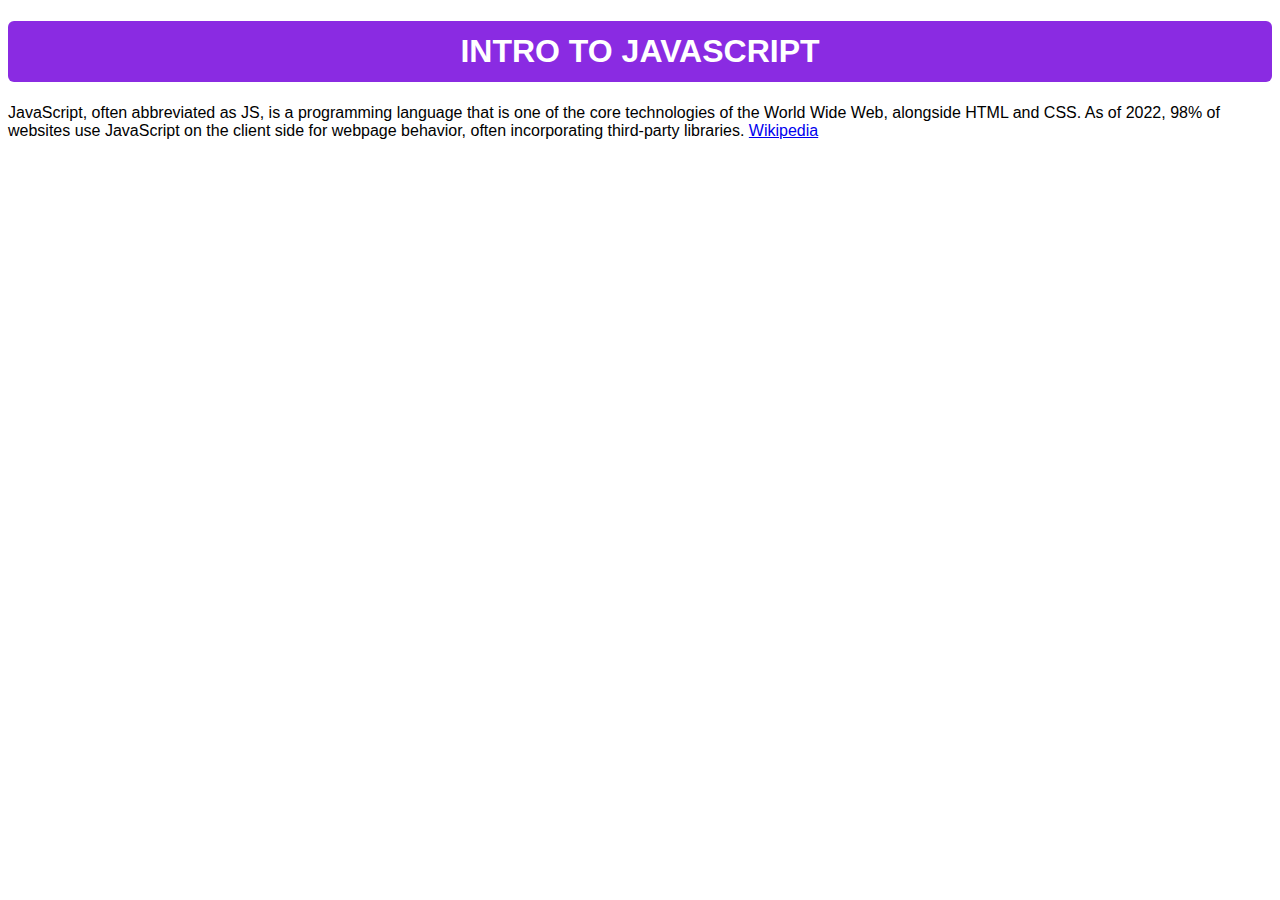
<file: 01 Intro/index.html>
<!DOCTYPE html>
<html lang="en">
  <head>
    <meta charset="UTF-8" />
    <title>Intro to JS</title>
    <link rel="stylesheet" href="style.css">
  </head>
  <body>
    <h1>Intro to JavaScript</h1>
    <p>
      JavaScript, often abbreviated as JS, is a programming language that is one
      of the core technologies of the World Wide Web, alongside HTML and CSS. As
      of 2022, 98% of websites use JavaScript on the client side for webpage
      behavior, often incorporating third-party libraries. <a href="https://en.wikipedia.org/wiki/JavaScript"> Wikipedia</a>
    </p>
    <!-- <script src="./main.js"></script> -->
    <!-- <script src="./js/operators.js"></script> -->
    <!-- <script src="./js/functions.js"></script> -->

  </body>
</html>
</file>
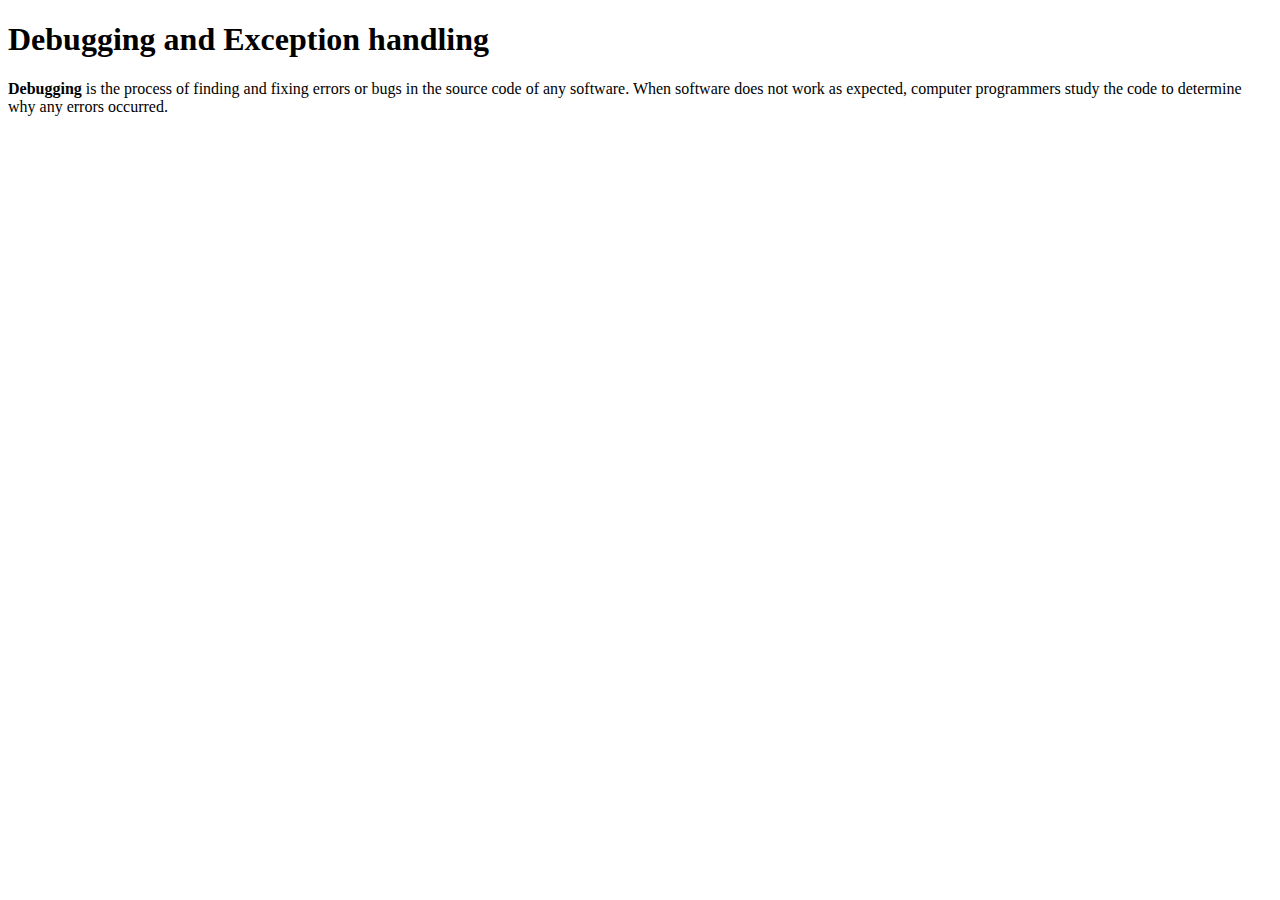
<file: 02 Exceptions/index.html>
<!DOCTYPE html>
<html lang="en">
  <head>
    <meta charset="UTF-8" />
    <meta http-equiv="X-UA-Compatible" content="IE=edge" />
    <meta name="viewport" content="width=device-width, initial-scale=1.0" />
    <title>Exception</title>
  </head>
  <body>
    <h1>Debugging and Exception handling</h1>
    <p>
      <strong>Debugging</strong> is the process of finding and fixing errors or bugs in the
      source code of any software. When software does not work as expected,
      computer programmers study the code to determine why any errors occurred.
    </p>
    <script src="./exception.js"></script>
  </body>
</html>
</file>
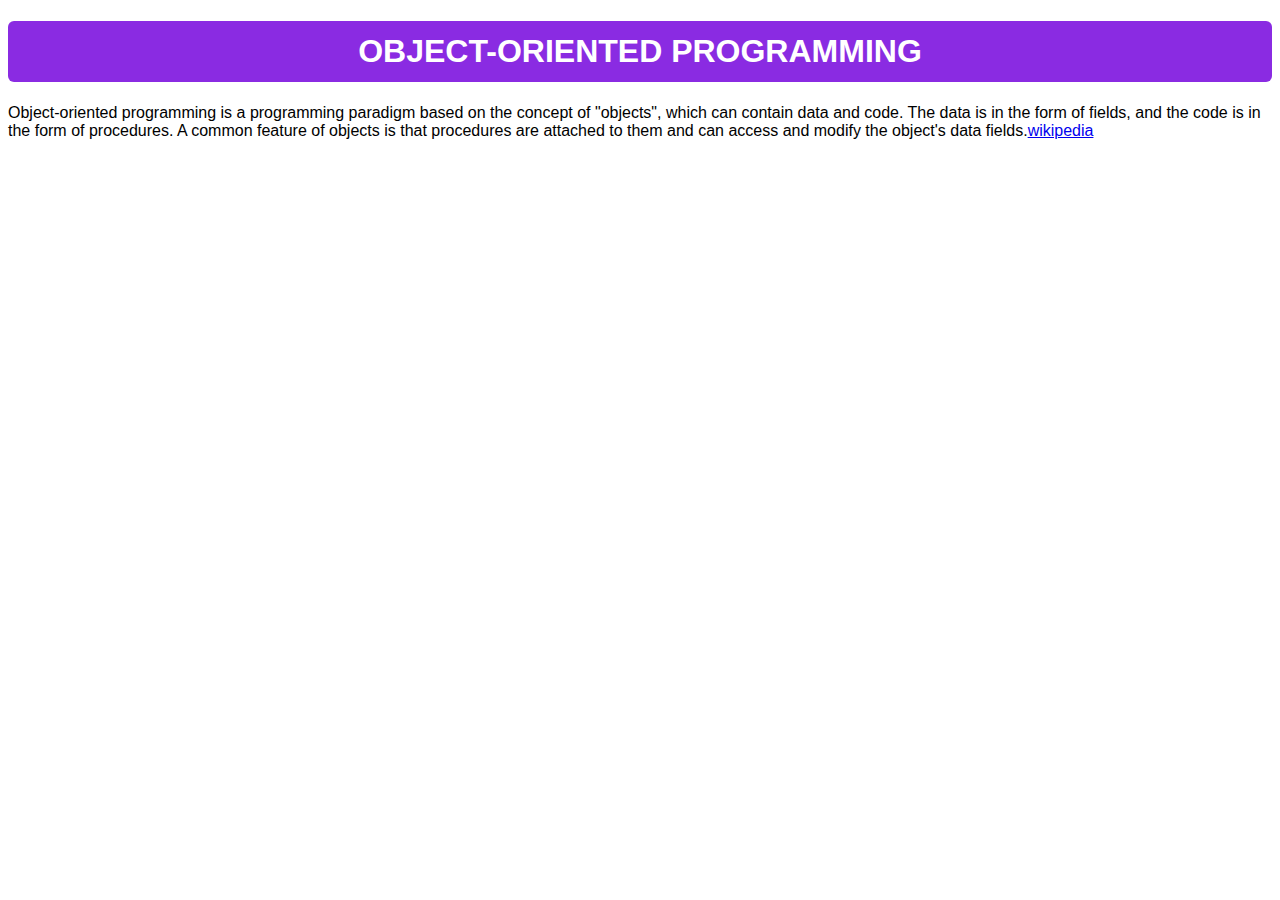
<file: 03 OOP/index.html>
<!DOCTYPE html>
<html lang="en">
  <head>
    <meta charset="UTF-8" />
    <meta http-equiv="X-UA-Compatible" content="IE=edge" />
    <meta name="viewport" content="width=device-width, initial-scale=1.0" />
    <link rel="stylesheet" href="style.css">
    <title>OOP</title>
  </head>
  <body>
    <h1>Object-oriented programming</h1>
    <p>
      Object-oriented programming is a programming paradigm based on the concept
      of "objects", which can contain data and code. The data is in the form of
      fields, and the code is in the form of procedures. A common feature of
      objects is that procedures are attached to them and can access and modify
      the object's data fields.<a href="https://en.wikipedia.org/wiki/Object-oriented_programming">wikipedia</a>
    </p>
    <script src="./objects.js"></script>
    

  </body>
</html>
</file>
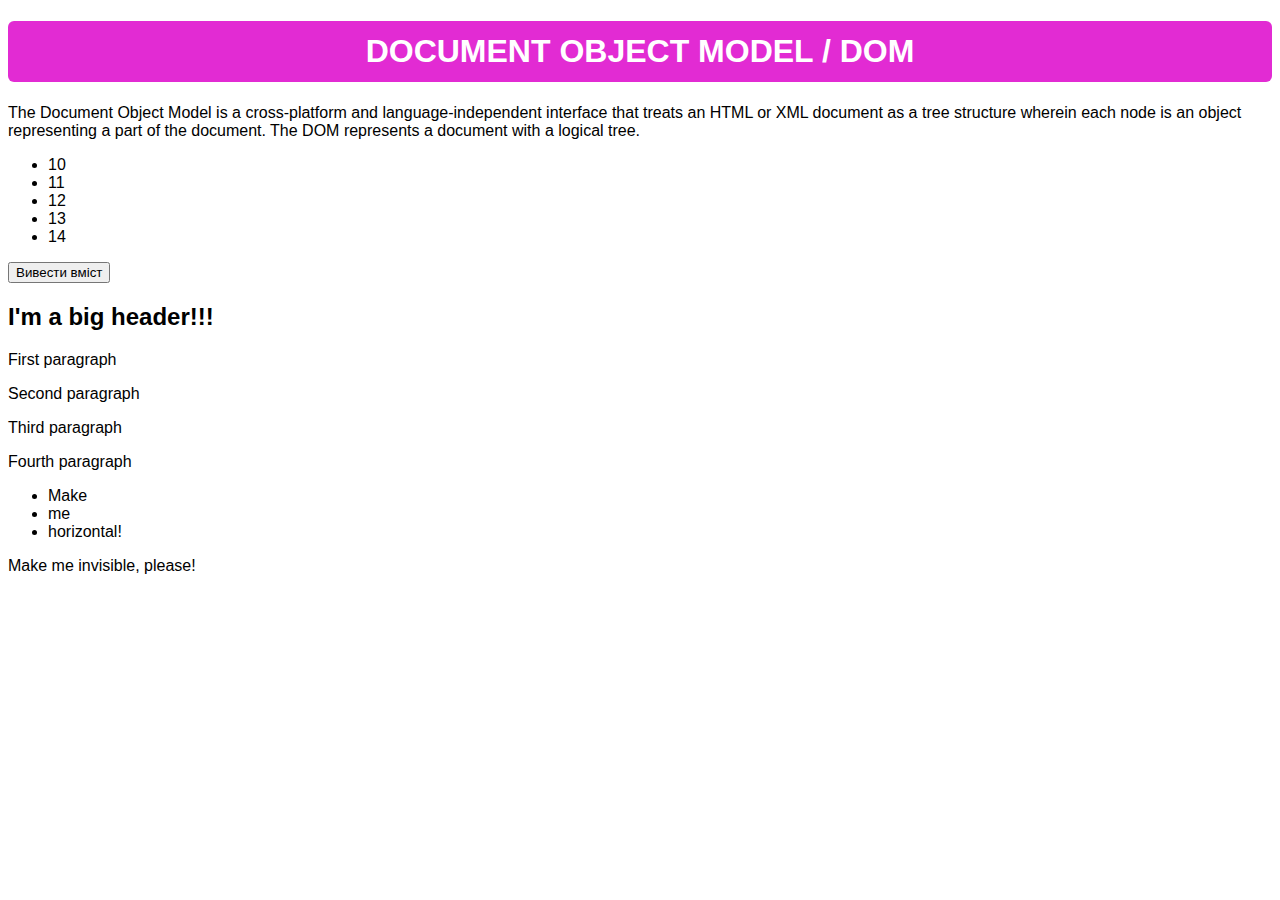
<file: 04 DOM/index.html>
<!DOCTYPE html>
<html lang="en">
  <head>
    <meta charset="UTF-8" />
    <meta http-equiv="X-UA-Compatible" content="IE=edge" />
    <meta name="viewport" content="width=device-width, initial-scale=1.0" />
    <title>DOM</title>
    <link rel="stylesheet" href="./style.css" />
  </head>
  <body>
    <script src="./main.js"></script>
    <h1>Document Object Model / DOM</h1>
    <p>
      The Document Object Model is a cross-platform and language-independent
      interface that treats an HTML or XML document as a tree structure wherein
      each node is an object representing a part of the document. The DOM
      represents a document with a logical tree.
    </p>
    <ul id="list">
        <li>10</li>
        <li>11</li>
        <li>12</li>
        <li>13</li>
        <li>14</li>
      </ul>
      <button onclick="showListItems()">Вивести вміст</button>
      <h2>I'm a big header!!!</h2>
  <div id="myDiv">
    <p>First paragraph</p>
    <p>Second paragraph</p>
    <p>Third paragraph</p>
    <p>Fourth paragraph</p>
  </div>
  <ul id="myList">
    <li>Make</li>
    <li>me</li>
    <li>horizontal!</li>
  </ul>
  <span>Make me invisible, please!</span>
  </body>
</html>
</file>
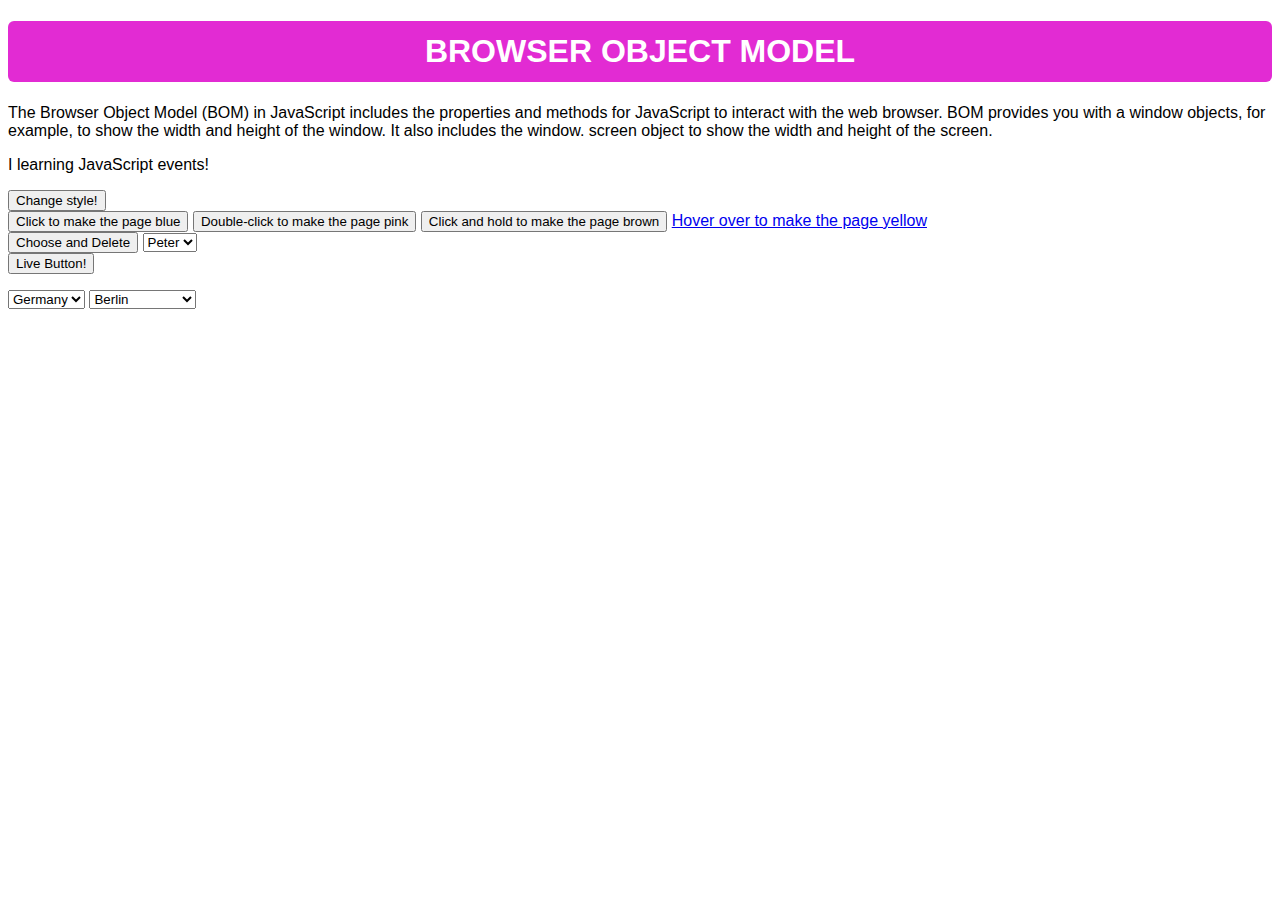
<file: 05 BOM/index.html>
<!DOCTYPE html>
<html lang="en">
  <head>
    <meta charset="UTF-8" />
    <meta http-equiv="X-UA-Compatible" content="IE=edge" />
    <meta name="viewport" content="width=device-width, initial-scale=1.0" />
    <link rel="stylesheet" href="./style.css" />
    <script src="./main.js"></script>
    <title>BOM</title>
  </head>
  <body>
    <h1>Browser Object Model</h1>
    <p id="firstP">
      The Browser Object Model (BOM) in JavaScript includes the properties and
      methods for JavaScript to interact with the web browser. BOM provides you
      with a window objects, for example, to show the width and height of the
      window. It also includes the window. screen object to show the width and
      height of the screen.
    </p>
    <div class="secondtask">
      <p id="text">I learning JavaScript events!</p>
      <div>
        <button onclick="ChangeCSS()">Change style!</button>
      </div>
    </div>
    <div class="thirdtask">
      <button id="firstBtn">Click to make the page blue</button>
      <button id="secondBtn">Double-click to make the page pink</button>
      <button id="thirdBtn">Click and hold to make the page brown</button>
      <a
        id="link"
        href="https://user-images.githubusercontent.com/9075641/228461056-455d4dbf-527b-43de-a3dd-7c079dfbffed.png"
        >Hover over to make the page yellow</a
      >
    </div>
    <div class="fourthtask">
      <button id="fourthBtn">Choose and Delete</button>

      <select id="names">
        <option value="name1">Peter</option>
        <option value="name2">John</option>
        <option value="name3">Alise</option>
        <option value="name4">Alex</option>
        <option value="name5">Iren</option>
      </select>
    </div>
    <div class="fifthtask">
        <button id="fifthBtn">Live Button!</button>
        <p id="btnText"></p>
    </div>
    <p id="sizes"></p>
    <select name="country" id="country">
        <option value="ger">Germany</option>
        <option value="usa">USA</option>
        <option value="ukr">Ukraine</option>
  </select>
                    
  <select name="cities" id="cities">
    <optgroup label="Germany">
      <option value="ber">Berlin</option>
      <option value="ham">Hamburg</option>
      <option value="fr">Frankfurt</option>
    </optgroup>
    <optgroup label="USA">
      <option value="ny">New York</option>
      <option value="wa">Washington</option>
      <option value="chi">Chicago</option>
    </optgroup>
    <optgroup label="Ukraine">
      <option value="kyi">Kyiv</option>
      <option value="lvv">Lviv</option>
      <option value="od">Odessa</option>
    </optgroup>
  
  </select>
  </body>
</html>
</file>
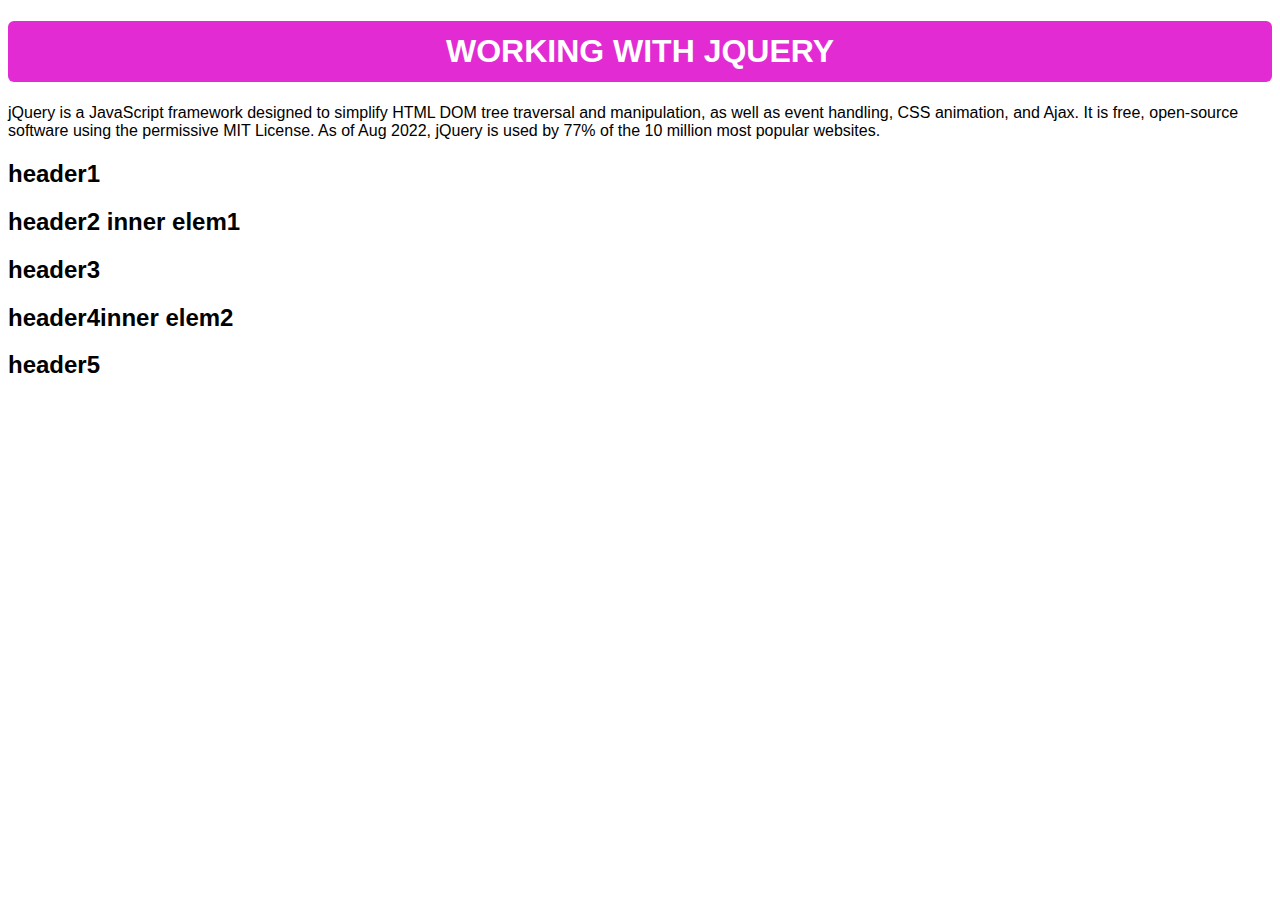
<file: 09 jQuery/index.html>
<!DOCTYPE html>
<html lang="en">
  <head>
    <meta charset="UTF-8" />
    <meta http-equiv="X-UA-Compatible" content="IE=edge" />
    <meta name="viewport" content="width=device-width, initial-scale=1.0" />
    <title>jQuery</title>
    <script src="./main.js"></script>
    <link rel="stylesheet" href="./style.css" />
  </head>
  <body>
    <h1>Working with jQuery</h1>
    <p>
      jQuery is a JavaScript framework designed to simplify HTML DOM tree
      traversal and manipulation, as well as event handling, CSS animation, and
      Ajax. It is free, open-source software using the permissive MIT License.
      As of Aug 2022, jQuery is used by 77% of the 10 million most popular
      websites.
    </p>
    <h2 class="head">header1</h2>
    <h2 class="head">header2 <span class="inner">inner elem1</span></h2>
    <h2>header3</h2>
    <h2 class="head">header4<span>inner elem2</span></h2>
    <h2>header5</h2>
    <script
      src="https://code.jquery.com/jquery-3.7.0.js"
      integrity="sha256-JlqSTELeR4TLqP0OG9dxM7yDPqX1ox/HfgiSLBj8+kM="
      crossorigin="anonymous"
    ></script>
  </body>
</html>
</file>
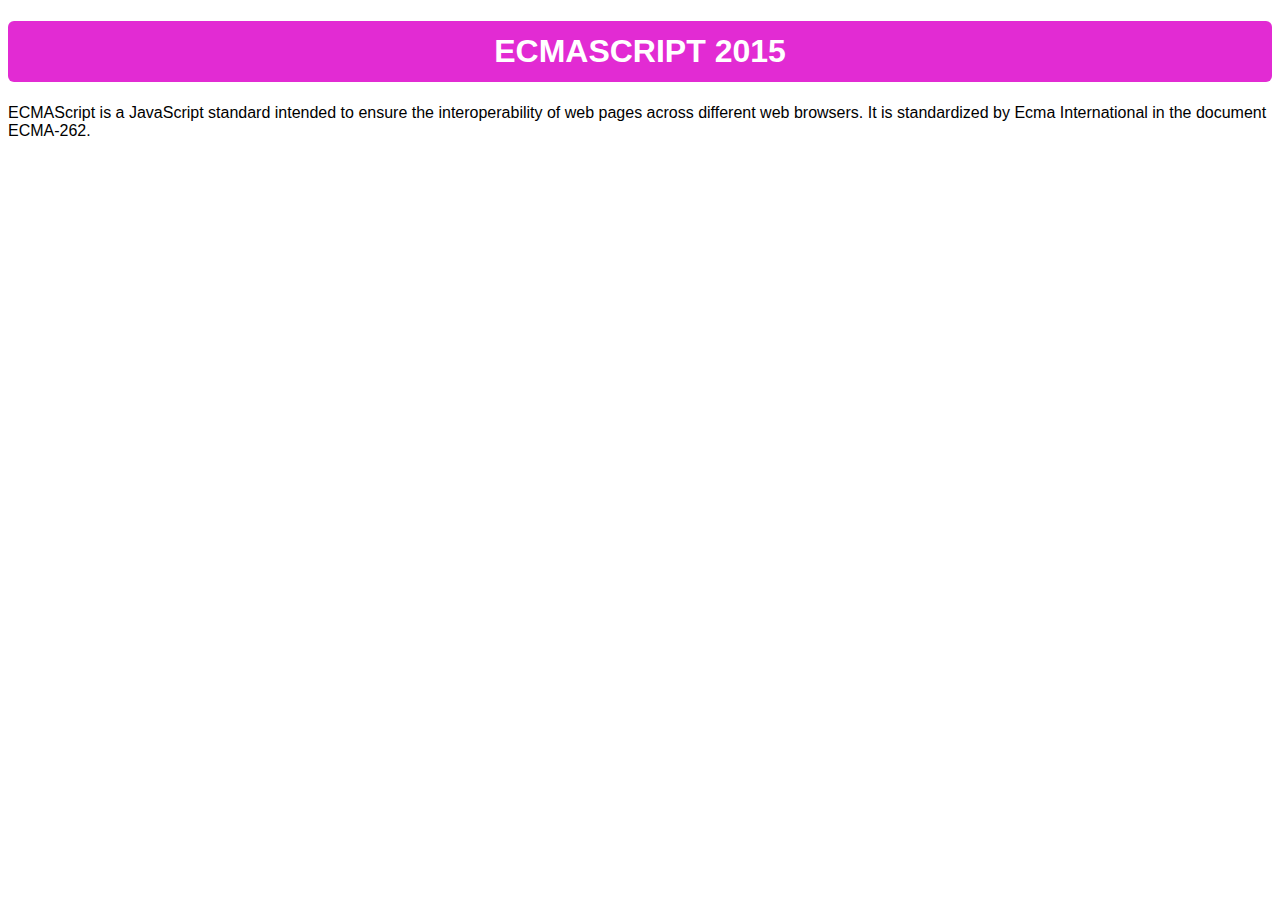
<file: 10 ES6/index.html>
<!DOCTYPE html>
<html lang="en">
  <head>
    <meta charset="UTF-8" />
    <meta http-equiv="X-UA-Compatible" content="IE=edge" />
    <meta name="viewport" content="width=device-width, initial-scale=1.0" />
    <title>ES6</title>
    <script src="./main.js"></script>
    <link rel="stylesheet" href="./style.css">
  </head>
  <body>
    <h1>EcmaScript 2015</h1>
    <p>
      ECMAScript is a JavaScript standard intended to ensure the
      interoperability of web pages across different web browsers. It is
      standardized by Ecma International in the document ECMA-262.
    </p>
  </body>
</html>
</file>
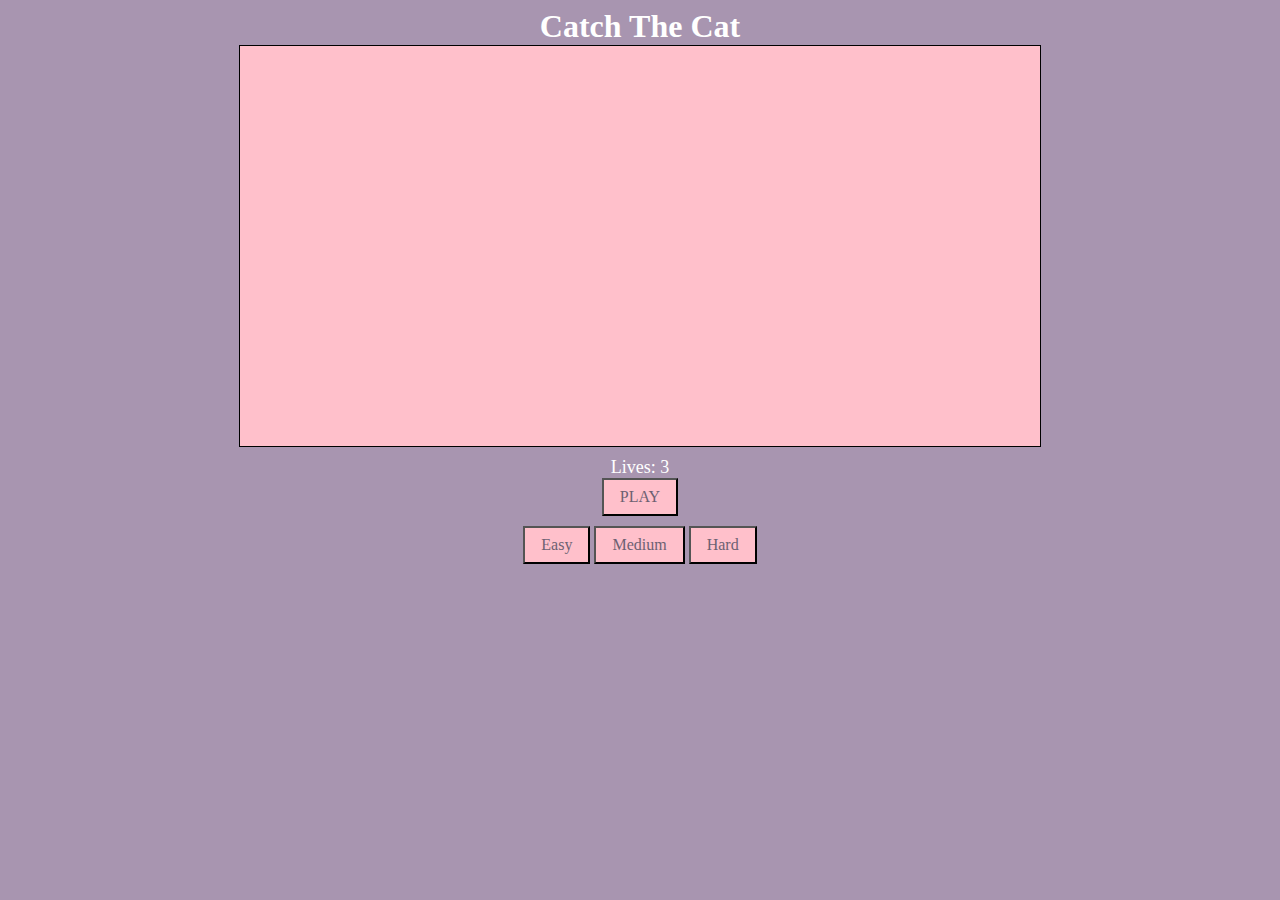
<file: final project/index.html>
<!DOCTYPE html>
<html lang="en">
  <head>
    <meta charset="UTF-8" />
    <meta http-equiv="X-UA-Compatible" content="IE=edge" />
    <meta name="viewport" content="width=device-width, initial-scale=1.0" />
    <title>Document</title>
    <script src="./main.js"></script>
    <link rel="stylesheet" href="./style.css" />
  </head>
  <body>
    <h1>Catch The Cat</h1>
    <div id="game-container"></div>
    <div id="game-over-message" class="result"></div>
    <div id="stats">
      <span id="lives">Lives: 3</span>
    </div>
    <div id="play-btn">
      <button id="playbtn">PLAY</button>
    </div>
    <div id="level-buttons">
      <button id="easy-btn">Easy</button>
      <button id="medium-btn">Medium</button>
      <button id="hard-btn">Hard</button>
    </div>
  </body>
</html>
</file>
<file: 01 Intro/style.css>
html {
    font-family: Arial, Helvetica, sans-serif;
}

h1 {
    text-align: center;
    background-color: blueviolet;
    color: white;
    padding: 12px;
    border-radius: 6px;
    text-transform: uppercase;
}
</file>
<file: 03 OOP/style.css>
html {
    font-family: Arial, Helvetica, sans-serif;
}

h1 {
    text-align: center;
    background-color: blueviolet;
    color: white;
    padding: 12px;
    border-radius: 6px;
    text-transform: uppercase;
}
</file>
<file: 04 DOM/style.css>
html {
    font-family: Arial, Helvetica, sans-serif;
}

h1 {
    text-align: center;
    background-color: #e22bd3;
    color: white;
    padding: 12px;
    border-radius: 6px;
    text-transform: uppercase;
}
</file>
<file: 05 BOM/style.css>
html {
    font-family: Arial, Helvetica, sans-serif;
}

h1 {
    text-align: center;
    background-color: #e22bd3;
    color: white;
    padding: 12px;
    border-radius: 6px;
    text-transform: uppercase;
}
</file>
<file: 09 jQuery/style.css>
html {
    font-family: Arial, Helvetica, sans-serif;
}

h1 {
    text-align: center;
    background-color: #e22bd3;
    color: white;
    padding: 12px;
    border-radius: 6px;
    text-transform: uppercase;
}
</file>
<file: 10 ES6/style.css>
html {
    font-family: Arial, Helvetica, sans-serif;
}

h1 {
    text-align: center;
    background-color: #e22bd3;
    color: white;
    padding: 12px;
    border-radius: 6px;
    text-transform: uppercase;
}
</file>
<file: final project/style.css>
#game-container {
  position: relative;
  width: 800px;
  height: 400px;
  border: 1px solid #000;
  margin: auto;
  justify-content: center;
  align-items: center;
  background-color: #ffc0cb;
}

.target {
  position: absolute;
  width: 50px;
  height: 50px;
  cursor: pointer;
  background-image: url(../img/cat-face.png);
  background-size: contain;
}

#stats {
  margin-top: 10px;
  font-size: 18px;
  text-align: center;
  font-family: "Dangrek", cursive;
  color: white;
}

#level-buttons {
  margin-top: 10px;
  text-align: center;
}

button {
  padding: 8px 16px;
  font-size: 16px;
  cursor: pointer;
  background-color: #ffc0cb;
  color: rgb(109, 96, 114);
  font-family: "Dangrek", cursive;
}

h1 {
  color: white;
  background-color: rgb(168, 149, 176);
  margin: auto;
  align-items: center;
  text-align: center;
  max-width: 260px;
  border-color: darkgray;
  border-width: 5px;
  font-family: "Dangrek", cursive;
}
body {
  background-color: rgb(168, 149, 176);
}
#playbtn {
  background-color: #ffc0cb;
  color: rgb(109, 96, 114);
  margin: auto;
  font-family: "Dangrek", cursive;
}
#play-btn {
  align-items: center;
  margin: auto;
  text-align: center;
}
#game-over-message {
  display: none;
  position: absolute;
  top: 50%;
  left: 50%;
  transform: translate(-50%, -50%);
  font-size: 24px;
  font-weight: bold;
  font-family: "Dangrek", cursive;
}
.result {
  display: none;
  position: absolute;
  top: 50%;
  left: 50%;
  transform: translate(-50%, -50%);
  font-size: 24px;
  font-weight: bold;
  font-family: "Dangrek", cursive;
}
</file>
